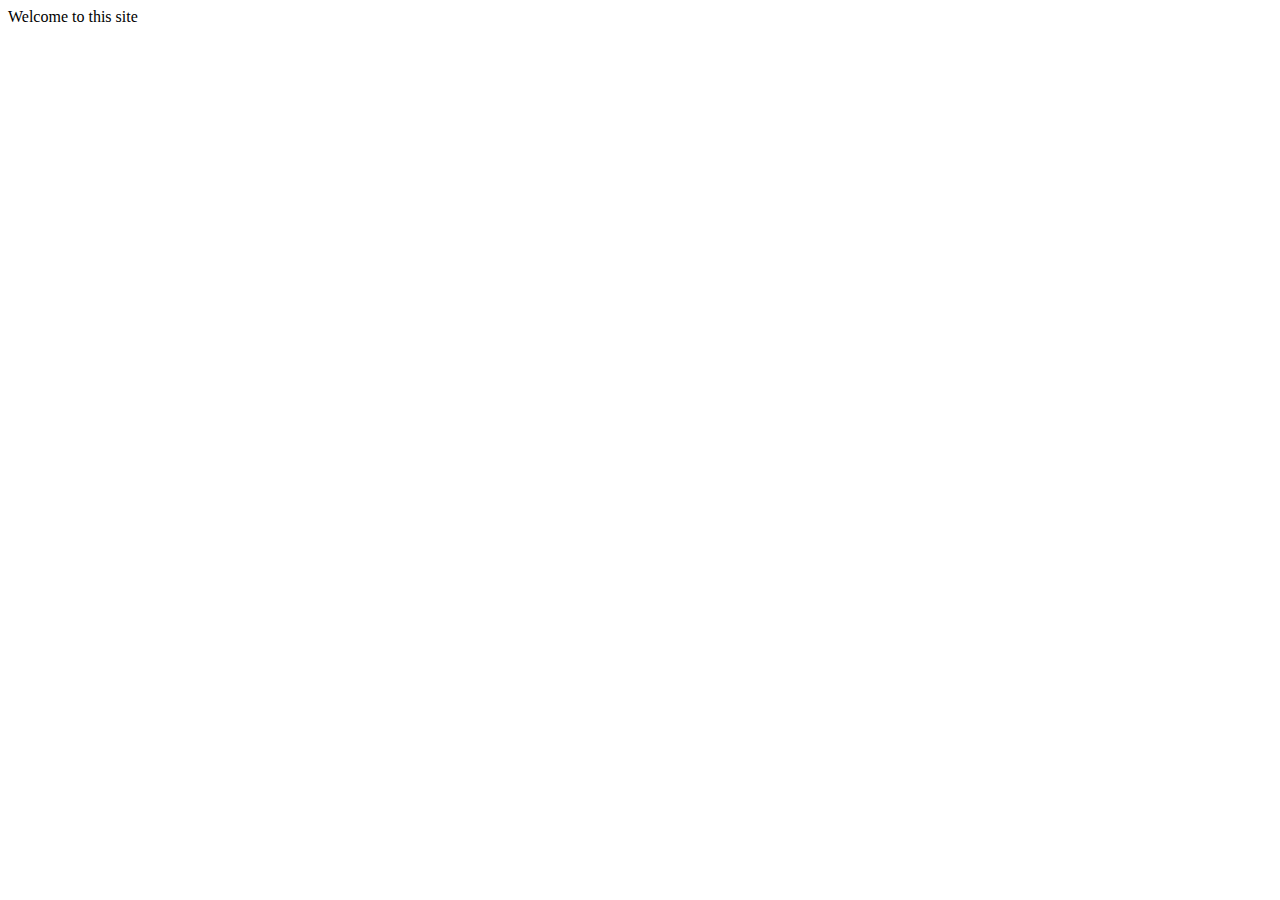
<file: index.html>
<!DOCTYPE html>
<html  >
<head>
  <!-- Site made by vs Studios 
  This site is now Closed -->
  <meta charset="UTF-8">
  <meta http-equiv="X-UA-Compatible" content="IE=edge">
  <meta name="generator" content="Mobirise v5.2.0, mobirise.com">
  <meta name="viewport" content="width=device-width, initial-scale=1, minimum-scale=1">
  <link rel="shortcut icon" href="assets/images/logo5.png" type="image/x-icon">
  <meta name="description" content="">
  <title>Home</title> 
</head>
<body>
  Welcome to this site
</body>
</html>
</file>
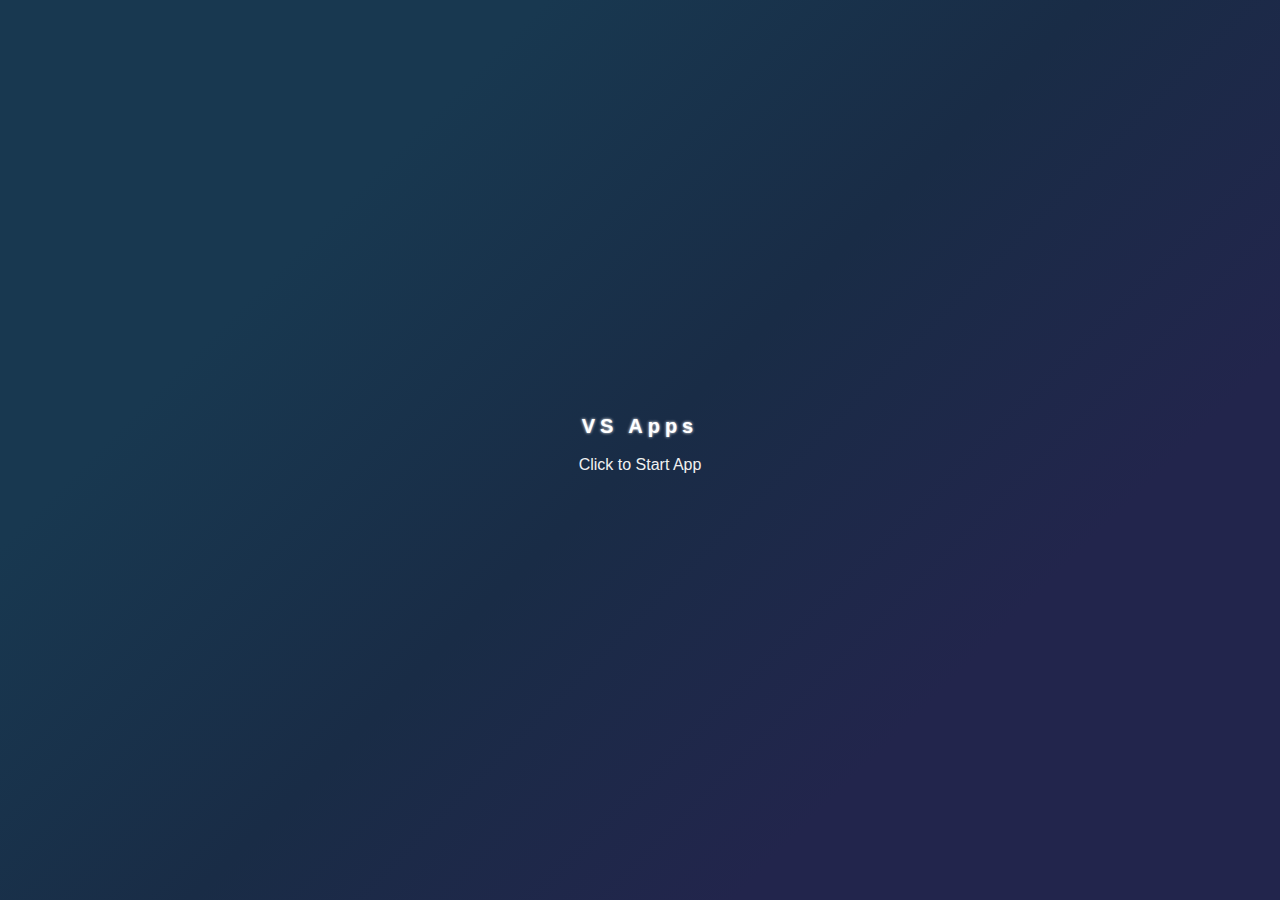
<file: programCodes/index.html>
<!DOCTYPE html>
<html lang="en">
<head>
    <meta charset="UTF-8">
    <meta http-equiv="X-UA-Compatible" content="IE=edge">
    <meta name="viewport" content="width=device-width, initial-scale=1.0">
    <meta name="theme-color" content="#0288d1">
    <link rel="apple-touch-icon" href="./apple-touch-icon.png">
    <title>VS PWA</title>
    <link rel="manifest" href="./manifest.webmanifest">
    <link rel="stylesheet" href="./style.css">
    <script src="./checkInstall.js"></script>
</head>

<body>
    <div id="root"></div>
    <script src="./loadData.js"></script>
    <script src="./index.js" type="module"></script>
</body>
</html>
</file>
<file: programCodes/style.css>
body {
    width: 100%;
    min-height: 100vh;
    display: relative;
    margin: 0;
    padding: 0;
    background: -webkit-linear-gradient(-45deg, #183850 0, #183850 25%, #192C46 50%, #22254C 75%, #22254C 100%);
}
.wrapper {
    position: absolute;
    top: 50%;
    left: 50%;
    align-items: center;
    justify-content: center;
    -webkit-transform: translate(-50%, -50%);
    -moz-transform: translate(-50%, -50%);
    -ms-transform: translate(-50%, -50%);
    -o-transform: translate(-50%, -50%);
    transform: translate(-50%, -50%);
    text-align: center;
}
h1 {
    color: white;
    font-family: arial;
    font-weight: bold;
    font-size: 20px;
    letter-spacing: 5px;
    line-height: 1rem;
    text-shadow: 0 0 3px white;
}
h4 {
    color: #f1f1f1;
    font-family: arial;
    font-weight: 300;
    font-size: 16px;
}
.button {
    display: block;
    margin: 20px 0 0;
    padding: 15px 30px;
    background: #22254C;
    color: white;
    font-family: arial;
    letter-spacing: 5px;
    border: 2px solid white;
    border-radius: .4rem;
    text-decoration: none;
    box-shadow: 0 0 15px #22254C;
}
iframe{
    display: none;
    min-height: 100vh;
}

.backgroundLoadData{
background: url('https://i.gifer.com/ZZ5H.gif');
background-repeat: no-repeat;
background-position-x: center;
background-position-y: center;
background-size: 60px;
}
</file>
